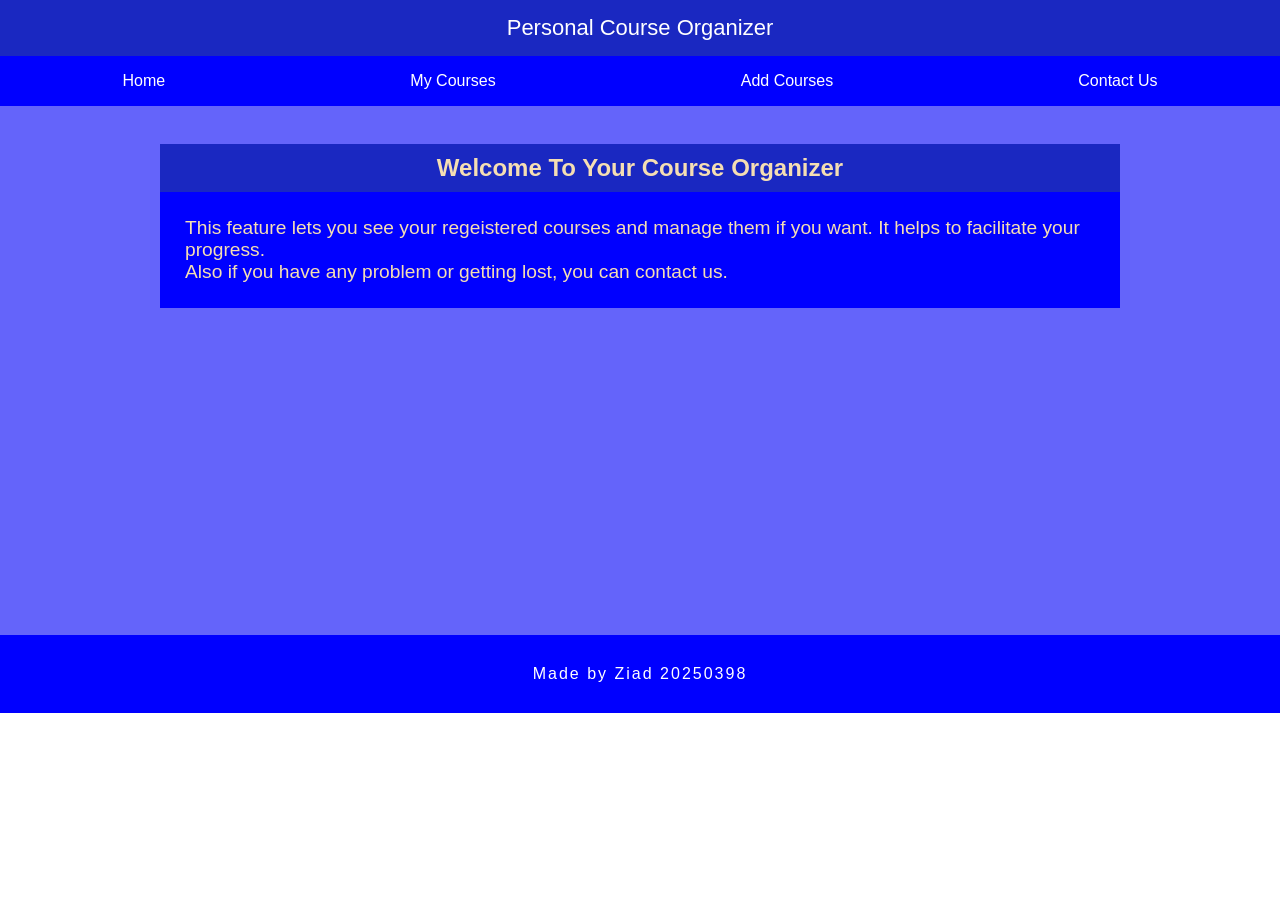
<file: index.html>
<html lang="en">
  <head>
    <meta charset="UTF-8" />
    <meta name="viewport" content="width=device-width, initial-scale=1.0" />
    <link rel="stylesheet" href="homes.css" />
    <title>Document</title>
  </head>
  <body>
    <header>
      <p>Personal Course Organizer</p>
    </header>
    <nav>
      <ul>
        <li><a href="index.html">Home</a></li>
        <li><a href="coursesh.html">My Courses</a></li>
        <li><a href="addh.html">Add Courses</a></li>
        <li><a href="contacth.html">Contact Us</a></li>
      </ul>
    </nav>

    <main>
      <br />
      <section>
        <h2>Welcome To Your Course Organizer</h2>
        <div>
          <p>
            This feature lets you see your regeistered courses and manage them if you
            want. It helps to facilitate your progress.
          </p>
          <p>
            Also if you have any problem or getting lost, you can contact us.
          </p>
        </div>
      </section>
      <br />
    </main>
    <footer>
      <p>Made by Ziad 20250398</p>
    </footer>
  </body>
</html>
</file>
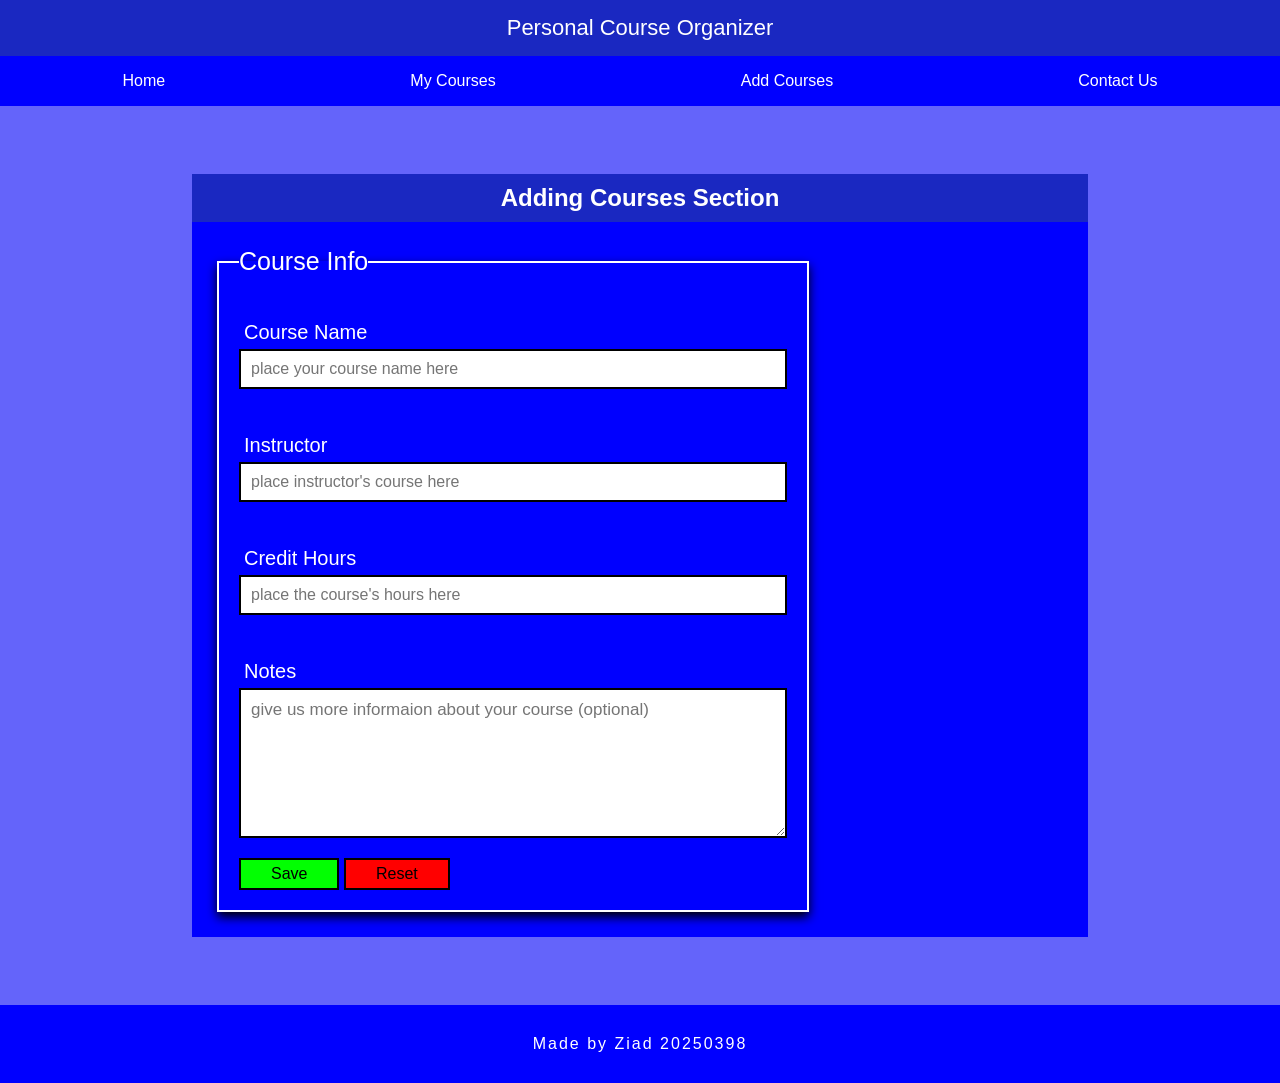
<file: addh.html>
<html lang="en">
  <head>
    <meta charset="UTF-8" />
    <meta name="viewport" content="width=device-width, initial-scale=1.0" />
    <link rel="stylesheet" href="adds.css" />
    <title>Document</title>
  </head>
  <body>
    <header>
      <p>Personal Course Organizer</p>
    </header>
    <nav>
      <ul>
        <li><a href="index.html">Home</a></li>
        <li><a href="coursesh.html">My Courses</a></li>
        <li><a href="addh.html">Add Courses</a></li>
        <li><a href="contacth.html">Contact Us</a></li>
      </ul>
    </nav>
    <main>
      <br>
      <section>
        <h2>Adding Courses Section</h2>
        <div class="fset">
          <fieldset>
            <legend>Course Info</legend>
            <form>
              <div class="align">
                <label for="nam">Course Name</label>
                <input
                  name="Course Name"
                  title="e.g., Math-2"
                  id="nam"
                  type="text"
                  placeholder="place your course name here"
                  required
                />
              </div>
              <div class="align">
                <label for="ins">Instructor</label>
                <input
                  name="Instructor"
                  title="e.g., Dr. Mahmoud"
                  id="ins"
                  type="text"
                  placeholder="place instructor's course here"
                  required
                />
              </div>
              <div class="align">
                <label for="cre"> Credit Hours</label>
                <input
                  name="Credit Hours"
                  title="e.g., 3"
                  id="cre"
                  type="number"
                  placeholder="place the course's hours here"
                  required
                />
              </div>
              <div class="align">
                <label for="not">Notes</label>
                <textarea
                  id="not"
                  placeholder="give us more informaion about your course (optional)"
                ></textarea>
              </div>
              <button type="submit" class="btn1">Save</button>
              <button type="reset" class="btn2">Reset</button>
            </form>
          </fieldset>
        </div>
      </section>
      <br>
    </main>
    <footer>
      <p>Made by Ziad 20250398</p>
    </footer>
  </body>
</html>
</file>
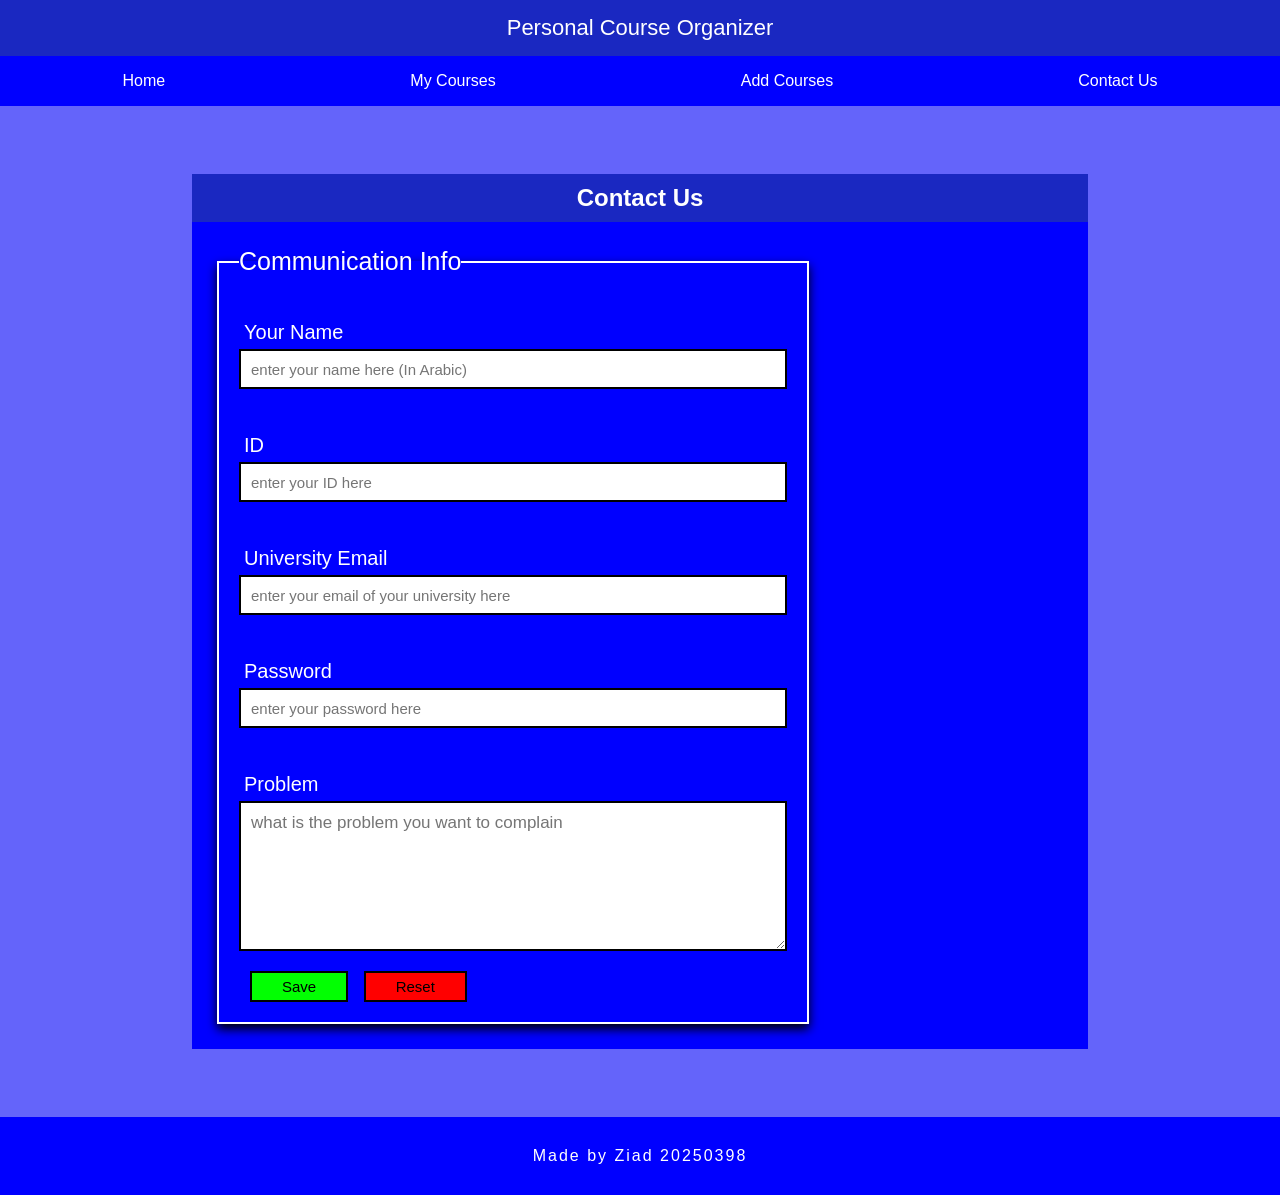
<file: contacth.html>
<html lang="en">
  <head>
    <meta charset="UTF-8" />
    <meta name="viewport" content="width=device-width, initial-scale=1.0" />
    <link rel="stylesheet" href="contacts.css" />
    <title>Document</title>
  </head>
  <body>
    <header>
      <p>Personal Course Organizer</p>
    </header>
    <nav>
      <ul>
        <li><a href="index.html">Home</a></li>
        <li><a href="coursesh.html">My Courses</a></li>
        <li><a href="addh.html">Add Courses</a></li>
        <li><a href="contacth.html">Contact Us</a></li>
      </ul>
    </nav>
    <main>
      <br />
      <section>
        <h2>Contact Us</h2>
        <div class="fset">
          <fieldset>
            <legend>Communication Info</legend>
            <form>
              <div class="align">
                <label for="nam">Your Name</label>
                <input
                  name="name"
                  title="e.g., Ziad"
                  id="nam"
                  type="text"
                  placeholder="enter your name here (In Arabic)"
                  required
                />
              </div>
              <div class="align">
                <label for="idd">ID</label>
                <input
                  name="ID"
                  title="e.g., 20250398"
                  id="idd"
                  type="text"
                  placeholder="enter your ID here"
                  required
                />
              </div>
              <div class="align">
                <label for="cre">University Email</label>
                <input
                  name="email"
                  id="cre"
                  type="email"
                  placeholder="enter your email of your university here"
                  required
                />
              </div>
              <div class="align">
                <label for="pass">Password</label>
                <input
                  name="password"
                  id="pass"
                  type="password"
                  placeholder="enter your password here"
                  required
                />
              </div>
              <div class="align">
                <label for="pro">Problem</label>
                <textarea
                  id="pro"
                  placeholder="what is the problem you want to complain"
                  required
                ></textarea>
              </div>
              <button type="submit" class="btn1">Save</button>
              <button type="reset" class="btn2">Reset</button>
            </form>
          </fieldset>
        </div>
      </section>
      <br />
    </main>
    <footer>
      <p>Made by Ziad 20250398</p>
    </footer>
  </body>
</html>
</file>
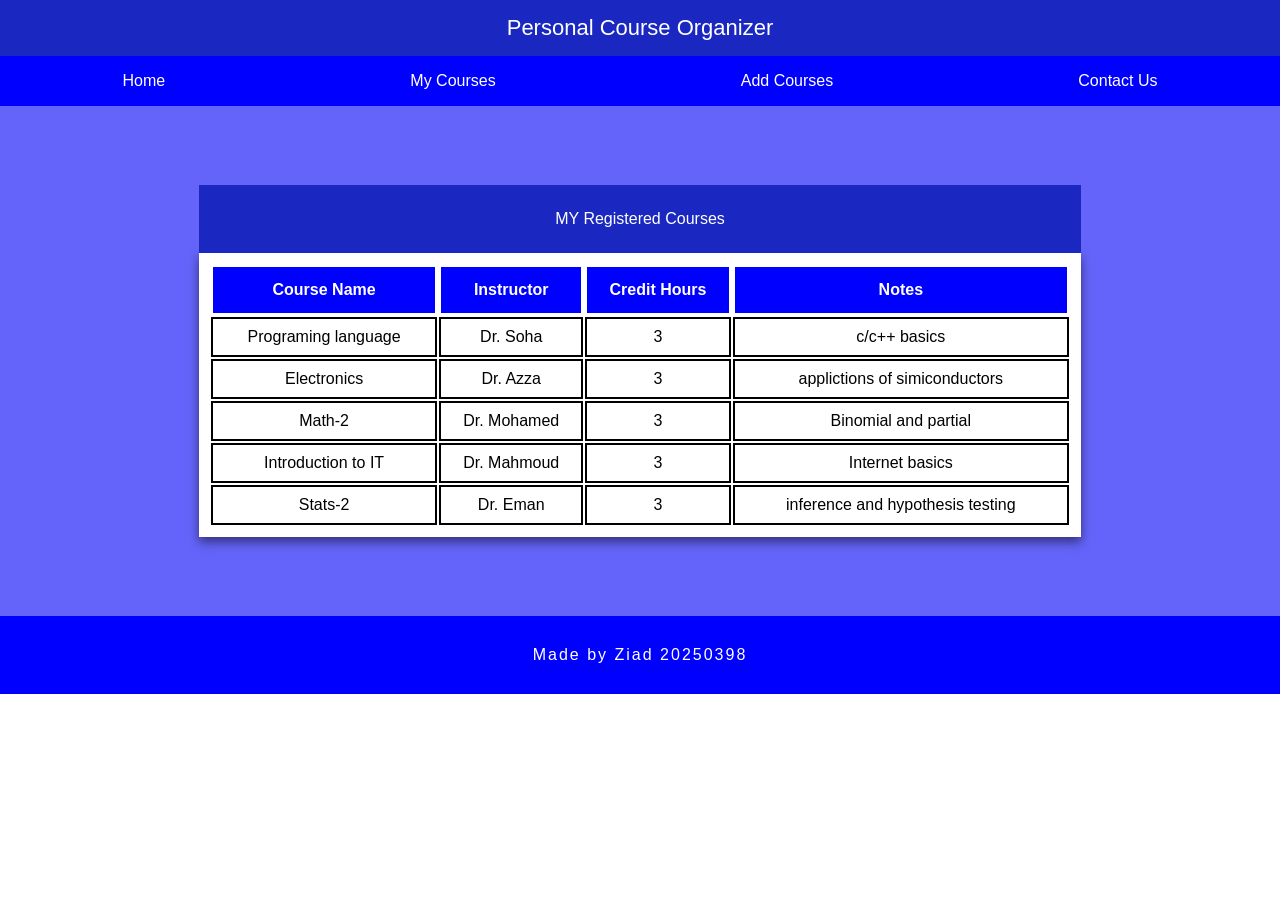
<file: coursesh.html>
<html lang="en">
  <head>
    <meta charset="UTF-8" />
    <meta name="viewport" content="width=device-width, initial-scale=1.0" />
    <link rel="stylesheet" href="coursess.css" />
    <title>Document</title>
  </head>
  <body>
    <header>
      <p>Personal Course Organizer</p>
    </header>
    <nav>
      <ul>
        <li><a href="index.html">Home</a></li>
        <li><a href="coursesh.html">My Courses</a></li>
        <li><a href="addh.html">Add Courses</a></li>
        <li><a href="contacth.html">Contact Us</a></li>
      </ul>
    </nav>
    <main>
      <section>
        <table>
          <caption>
            <p>MY Registered Courses</p>
          </caption>
          <thead>
            <tr>
              <th>Course Name</th>
              <th>Instructor</th>
              <th>Credit Hours</th>
              <th>Notes</th>
            </tr>
          </thead>
          <tbody>
            <tr>
              <td>Programing language</td>
              <td>Dr. Soha</td>
              <td>3</td>
              <td>c/c++ basics</td>
            </tr>
            <tr>
              <td>Electronics</td>
              <td>Dr. Azza</td>
              <td>3</td>
              <td>applictions of simiconductors</td>
            </tr>
            <tr>
              <td>Math-2</td>
              <td>Dr. Mohamed</td>
              <td>3</td>
              <td>Binomial and partial</td>
            </tr>
            <tr>
              <td>Introduction to IT</td>
              <td>Dr. Mahmoud</td>
              <td>3</td>
              <td>Internet basics</td>
            </tr>
            <tr>
              <td>Stats-2</td>
              <td>Dr. Eman</td>
              <td>3</td>
              <td>inference and hypothesis testing</td>
            </tr>
          </tbody>
        </table>
      </section>
    </main>
    <footer>
      <p>Made by Ziad 20250398</p>
    </footer>
  </body>
</html>
</file>
<file: homes.css>
* {
  font-family: Arial, Helvetica, sans-serif;
  box-sizing: border-box;
  margin: 0;
  padding: 0;
}
body {
  display: flex;
  flex-direction: column;
  min-height: 100vh;
}
/* header section */
header {
  text-align: center;
  background-color: blue;
}
header p {
  padding: 15px 20px;
  font-size: 22px;
  color: white;
  background-color: rgb(26, 40, 193);
}

/* nav section */
nav {
  background-color: blue;
  padding: 0;
}
nav ul {
  display: flex;
  list-style: none;
  justify-content: center;
  flex-wrap: wrap;
}
@media (max-width: 700px) {
  nav ul {
    flex-direction: column;
    gap: 0;
  }
}
nav li {
  flex: 1 1 auto;
  min-width: 120px;
}
@media (max-width: 700px) {
  nav li {
    flex: 1 1 100%;
    min-width: auto;
  }
}

a {
  position: relative;
  display: block;
  padding: 1rem;
  color: white;
  text-align: center;
  text-decoration: none;
  transition: 1s;
}
a:hover {
  font-size: 18px;
  background-color: rgb(26, 40, 193);
}
a::before {
  content: "";
  left: 0;
  height: 2px;
  position: absolute;
  width: 0%;
  bottom: 0;
  background-color: white;
  transition: 1s;
}
a:hover::before {
  width: 100%;
}
hr {
  margin: 25px 0;
  border: solid;
}
/* main section section */
main {
  background-color: rgb(100, 100, 250);
}

section {
  width: 75%;
  background-color: blue;
  color: wheat;
  margin: 0 calc((100% - 75%) / 2);
  margin-top: 20px;
  margin-bottom: 309px;
}

@media (max-width: 600px) {
    section {
      width: 100%;
      margin: 60px 0;
    }
}
section h2 {
  background-color: rgb(26, 40, 193);
  text-align: center;
  padding: 10px 0;
}

@media (max-width: 450px) {
    section h2{
      font-size: 20px;
    }
}
section div {
  padding: 25px;
  font-size: larger;
}
@media (max-width: 600px) {
    section div p{
      font-size: smaller;
    }
}

/* footer section */
footer {
  text-align: center;
  background-color: blue;
  width: 100%;
  bottom: 0;
}

footer p {
  color: white;
  padding: 30px;
  letter-spacing: 2px;
}

@media (max-width: 700px) {
    footer p {
      font-size: 13px;
    }
}
@media (max-width: 450px) {
    footer p {
      font-size: 10px;
    }
}
</file>
<file: adds.css>
* {
  font-family: Arial, Helvetica, sans-serif;
  box-sizing: border-box;
  margin: 0;
  padding: 0;
}
body {
  display: flex;
  flex-direction: column;
  min-height: 100vh;
}
/* header section */
header {
  text-align: center;
  background-color: blue;
}
header p {
  padding: 15px 20px;
  font-size: 22px;
  color: white;
  background-color: rgb(26, 40, 193);
}

/* nav section */
nav {
  background-color: blue;
  padding: 0;
}
nav ul {
  display: flex;
  list-style: none;
  justify-content: center;
  flex-wrap: wrap;
}
@media (max-width: 700px) {
    nav ul {
        flex-direction: column;
        gap: 0;
    }
}
nav li {
  flex: 1 1 auto;
  min-width: 120px;
}
@media (max-width: 700px) {
    nav li {
        flex: 1 1 100%;
        min-width: auto;
    }
}

a {
  position: relative;
  display: block;
  padding: 1rem;
  color: white;
  text-align: center;
  text-decoration: none;
  transition: 1s;
}
a:hover {
  font-size: 18px;
  background-color: rgb(26, 40, 193);
}
a::before {
  content: "";
  left: 0;
  height: 2px;
  position: absolute;
  width: 0%;
  bottom: 0;
  background-color: white;
  transition: 1s;
}
a:hover::before {
  width: 100%;
}

hr {
  margin: 25px 0;
  border: solid;
}
.hrr {
  background-color: rgb(100, 100, 250);
}

/* main, sectoin section */
main {
  background-color: rgb(100, 100, 250);
}

section {
  background-color: blue;
  width: 70%;
  margin: 50px 15%;
  color: white;
}
@media (max-width: 450px) {
    section {
      width: 100%;
      margin: 50px 0;
    }
}

section h2 {
  text-align: center;
  padding: 10px;
  color: white;
  background-color: rgb(26, 40, 193);
}

@media (max-width: 700px) {
    section h2 {
        font-size: 20px;
    }
}
@media (max-width: 450px) {
    section h2 {
        font-size: 18px;
    }
}


.fset {
  padding: 25px;
  overflow: auto;
}
fieldset {
  width: 70%;
  padding: 20px;
  border: 2px solid;
  box-shadow: 0 5px 10px rgba(0, 0, 0, 1);
}

@media (max-width: 600px) {
    fieldset {
      width: 100%;
      margin: 0;
    }
}

fieldset legend {
  font-size: 25px;
}
@media (max-width: 700px) {
    fieldset legend {
      font-size: 20px;
    }
}
@media (max-width: 450px) {
    fieldset legend {
      font-size: 17px;
    }
}

.align {
  padding: 20px 0;
}
label {
  display: block;
  font-size: 20px;
  padding: 5px;
}
@media (max-width: 700px) {
    label {
      font-size: 18px;
    }
}
@media (max-width: 450px) {
    label {
      font-size: 15px;
    }
}

fieldset input {
  border: 2px solid;
  padding: 10px;
  width: 100%;
  height: 40px;
  font-size: 16px;
}

@media (max-width: 700px) {
    fieldset input {
      font-size: 13px;
      height: 35px;
    }
}
@media (max-width: 450px) {
    fieldset input {
      font-size: 10px;
      height: 30px;
    }
}

textarea {
  width: 100%;
  padding: 10px;
  height: 150px;
  border: 2px solid;
  font-size: 17px;
}

@media (max-width: 700px) {
    textarea {
      font-size: 13px;
    }
}
@media (max-width: 450px) {
    textarea {
      font-size: 10px;
    }
}


section button {
  font-size: 16px;
  padding: 5px 30px;
  transition: 0.5s;
}
@media (max-width: 700px) {
    section button {
      font-size: 13px;
    }
}
@media (max-width: 450px) {
    section button {
      font-size: 10px;
    }
}

section button:hover {
  font-size: larger;
  cursor: pointer;
}
section .btn1 {
  background-color: rgb(2, 255, 2);
  border: 2px solid;
  transition: 1s;
}
section .btn1:hover {
  background-color: rgb(0, 150, 0);
}

section .btn2 {
  background-color: rgb(255, 0, 0);
  border: 2px solid;
  transition: 1s;
}
section .btn2:hover {
  background-color: rgb(150, 0, 0);
}

/* footer section */
footer {
  text-align: center;
  background-color: blue;
  width: 100%;
  bottom: 0;
}

footer p {
  color: white;
  padding: 30px;
  letter-spacing: 2px;
}
@media (max-width: 700px) {
    footer p {
      font-size: 13px;
    }
}
@media (max-width: 450px) {
    footer p {
      font-size: 10px;
    }
}
</file>
<file: contacts.css>
* {
  font-family: Arial, Helvetica, sans-serif;
  box-sizing: border-box;
  margin: 0;
  padding: 0;
}
body {
  display: flex;
  flex-direction: column;
  min-height: 100vh;
}
/* header section */
header {
  text-align: center;
  background-color: blue;
}
header p {
  padding: 15px 20px;
  font-size: 22px;
  color: white;
  background-color: rgb(26, 40, 193);
}

/* nav section */
nav {
  background-color: blue;
  padding: 0;
}
nav ul {
  display: flex;
  list-style: none;
  justify-content: center;
  flex-wrap: wrap;
}
@media (max-width: 700px) {
  nav ul {
    flex-direction: column;
    gap: 0;
  }
}
nav li {
  flex: 1 1 auto;
  min-width: 120px;
}
@media (max-width: 700px) {
  nav li {
    flex: 1 1 100%;
    min-width: auto;
  }
}

a {
  position: relative;
  display: block;
  padding: 1rem;
  color: white;
  text-align: center;
  text-decoration: none;
  transition: 1s;
}
a:hover {
  font-size: 18px;
  background-color: rgb(26, 40, 193);
}
a::before {
  content: "";
  left: 0;
  height: 2px;
  position: absolute;
  width: 0%;
  bottom: 0;
  background-color: white;
  transition: 1s;
}
a:hover::before {
  width: 100%;
}
hr {
  margin: 25px 0;
  border: solid;
}

/* main section section */
main {
  background-color: rgb(100, 100, 250);
}

section {
  background-color: blue;
  width: 70%;
  margin: 50px 15%;
  color: white;
}
@media (max-width: 450px) {
  section {
    width: 100%;
    margin: 50px 0;
  }
}
section h2 {
  text-align: center;
  padding: 10px;
  color: white;
  background-color: rgb(26, 40, 193);
}
@media (max-width: 450px) {
  section h2 {
    font-size: 20px;
  }
}

.fset {
  padding: 25px;
  overflow: auto;
}
fieldset {
  width: 70%;
  padding: 20px;
  border: 2px solid;
  box-shadow: 0 5px 10px rgba(0, 0, 0, 1);
}
@media (max-width: 600px) {
  fieldset {
    width: 100%;
    margin: 0;
  }
}

fieldset legend {
  font-size: 25px;
}
@media (max-width: 700px) {
  fieldset legend {
    font-size: 20px;
  }
}
@media (max-width: 450px) {
  fieldset legend {
    font-size: 17px;
  }
}

.align {
  padding: 20px 0;
}
label {
  display: block;
  font-size: 20px;
  padding: 5px;
}
@media (max-width: 700px) {
  label {
    font-size: 18px;
  }
}
@media (max-width: 450px) {
  label {
    font-size: 15px;
  }
}

fieldset input {
  border: 2px solid;
  padding: 10px;
  width: 100%;
  height: 40px;
  font-size: 15px;
}
@media (max-width: 700px) {
  fieldset input {
    font-size: 13px;
    height: 35px;
  }
}
@media (max-width: 450px) {
  fieldset input {
    font-size: 10px;
    height: 30px;
  }
}

textarea {
  width: 100%;
  padding: 10px;
  height: 150px;
  border: 2px solid;
  font-size: 17px;
}
@media (max-width: 700px) {
  textarea {
    font-size: 13px;
  }
}
@media (max-width: 450px) {
  textarea {
    font-size: 10px;
  }
}

section button {
  font-size: 15px;
  padding: 5px 30px;
  margin-left: 11px;
  transition: 0.5s;
}
@media (max-width: 700px) {
  section button {
    font-size: 13px;
  }
}
@media (max-width: 450px) {
  section button {
    font-size: 10px;
  }
}
section button:hover {
  font-size: larger;
  cursor: pointer;
}
section .btn1 {
  background-color: rgb(2, 255, 2);
  border: 2px solid;
  transition: 1s;
}
section .btn1:hover {
  background-color: rgb(0, 150, 0);
}

section .btn2 {
  background-color: rgb(255, 0, 0);
  border: 2px solid;
  transition: 1s;
}
section .btn2:hover {
  background-color: rgb(150, 0, 0);
}

/* footer section */
footer {
  text-align: center;
  background-color: blue;
  width: 100%;
  bottom: 0;
}

footer p {
  color: white;
  padding: 30px;
  letter-spacing: 2px;
}

@media (max-width: 700px) {
    footer p {
      font-size: 13px;
    }
}
@media (max-width: 450px) {
    footer p {
      font-size: 10px;
    }
}
</file>
<file: coursess.css>
* {
  font-family: Arial, Helvetica, sans-serif;
  box-sizing: border-box;
  margin: 0;
  padding: 0;
}
body {
  display: flex;
  flex-direction: column;
  min-height: 100vh;
}
/* header section */
header {
  text-align: center;
  background-color: blue;
}
header p {
  padding: 15px 20px;
  font-size: 22px;
  color: white;
  background-color: rgb(26, 40, 193);
}

/* nav section */
nav {
  background-color: blue;
  padding: 0;
}
nav ul {
  display: flex;
  list-style: none;
  justify-content: center;
  flex-wrap: wrap;
}
@media (max-width: 700px) {
    nav ul {
        flex-direction: column;
        gap: 0;
    }
}
nav li {
  flex: 1 1 auto;
  min-width: 120px;
}
@media (max-width: 700px) {
    nav li {
        flex: 1 1 100%;
        min-width: auto;
    }
}

a {
  position: relative;
  display: block;
  padding: 1rem;
  color: white;
  text-align: center;
  text-decoration: none;
  transition: 1s;
}
a:hover {
  font-size: 18px;
  background-color: rgb(26, 40, 193);
}
a::before {
  content: "";
  left: 0;
  height: 2px;
  position: absolute;
  width: 0%;
  bottom: 0;
  background-color: white;
  transition: 1s;
}
a:hover::before {
  width: 100%;
}

/* main, section section */
main {
  background-color: rgb(100, 100, 250);
}
section {
  padding: 79px 10px;
}
table {
  width: 70%;
  margin: 0 15%;
  padding: 10px;
  box-shadow: 0 5px 10px rgba(0, 0, 0, 0.5);
  text-align: center;
  background-color: white;
}
@media (max-width: 450px) {
    table {
      width: 100%;
      margin: 0;
      padding: 0;
    }
}
table caption p {
  background-color: blue;
  color: white;
  padding: 25px;
  background-color: rgb(26, 40, 193);
}
@media (max-width: 450px) {
    table caption p {
      font-size: 15px;
    }
}
th {
  border: 2px solid;
  height: 50px;
  background-color: blue;
  color: white;
}
@media (max-width: 450px) {
    th {
      font-size: 12px;
    }
}
td {
  border: 2px solid;
  height: 40px;
}
@media (max-width: 450px) {
    td {
      font-size: 10px;
    }
}

/* footer section */
footer {
  text-align: center;
  background-color: blue;
  width: 100%;
  bottom: 0;
}

footer p {
  color: white;
  padding: 30px;
  letter-spacing: 2px;
}
@media (max-width: 700px) {
    footer p {
      font-size: 13px;
    }
}
@media (max-width: 450px) {
    footer p {
      font-size: 10px;
    }
}
</file>
